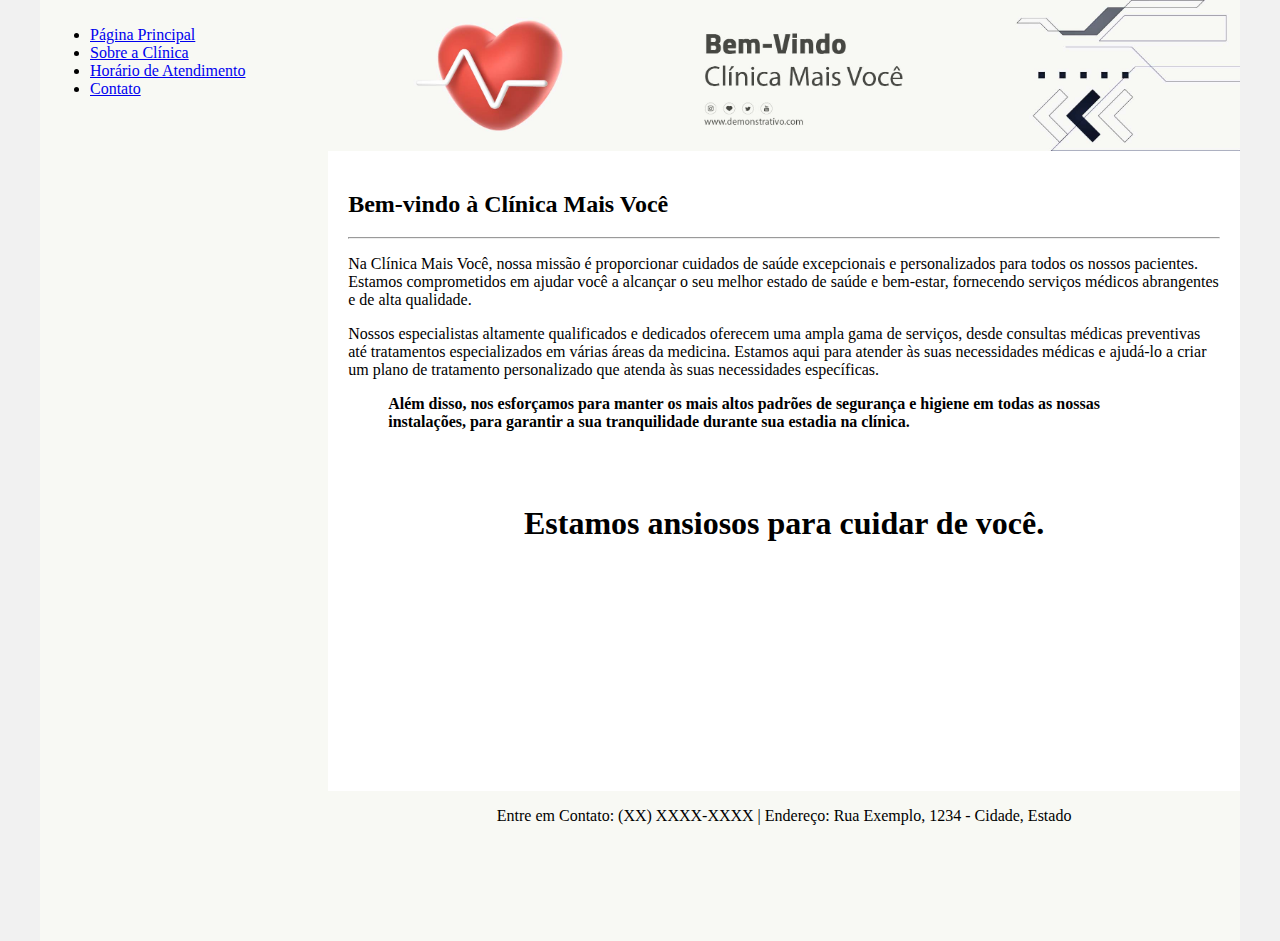
<file: index.html>
<!DOCTYPE html>
<html lang="pt-br">
<head>
    <meta charset="UTF-8">
    <meta http-equiv="X-UA-Compatible" content="IE=edge">
    <meta name="viewport" content="width=device-width, initial-scale=1.0">
    <title>Clínica Médica - Página Principal</title>
    <link rel="stylesheet" href="base.css">
</head>
<body>
    <div class="wrapper">
        <div class="menu">
            <ul>
                <li><a href="index.html">Página Principal</a></li>
                <li><a href="sobre.html">Sobre a Clínica</a></li>
                <li><a href="horario.html">Horário de Atendimento</a></li>
                <li><a href="contato.html">Contato</a></li>
            </ul>
        </div>

        <div class="main">
            <div class="header">
                <img src="img/inicio.jpg" alt="Clínica Médica" width="100%" align="center">
            </div>
            <div class="content">
                <h2>Bem-vindo à Clínica Mais Você</h2>
                <hr>
                <p>
                    Na Clínica Mais Você, nossa missão é proporcionar cuidados de saúde excepcionais e personalizados para todos os nossos pacientes. Estamos comprometidos em ajudar você a alcançar o seu melhor estado de saúde e bem-estar, fornecendo serviços médicos abrangentes e de alta qualidade.
                </p>
                <p>
                    Nossos especialistas altamente qualificados e dedicados oferecem uma ampla gama de serviços, desde consultas médicas preventivas até tratamentos especializados em várias áreas da medicina. Estamos aqui para atender às suas necessidades médicas e ajudá-lo a criar um plano de tratamento personalizado que atenda às suas necessidades específicas.
                </p>
                <blockquote>
                    <strong>
                        Além disso, nos esforçamos para manter os mais altos padrões de segurança e higiene em todas as nossas instalações, para garantir a sua tranquilidade durante sua estadia na clínica.
                    </strong> 
                </blockquote><br><br>
                <h1 align="center">Estamos ansiosos para cuidar de você.</h1>
            </div>
    
            <div class="footer">
                <font color="black" face="bold, Tahoma" >
                <p align="center">Entre em Contato: (XX) XXXX-XXXX | Endereço: Rua Exemplo, 1234 - Cidade, Estado</p>
                </font>
            </div>
        </div>
    </div>
</body>
</html>
</file>
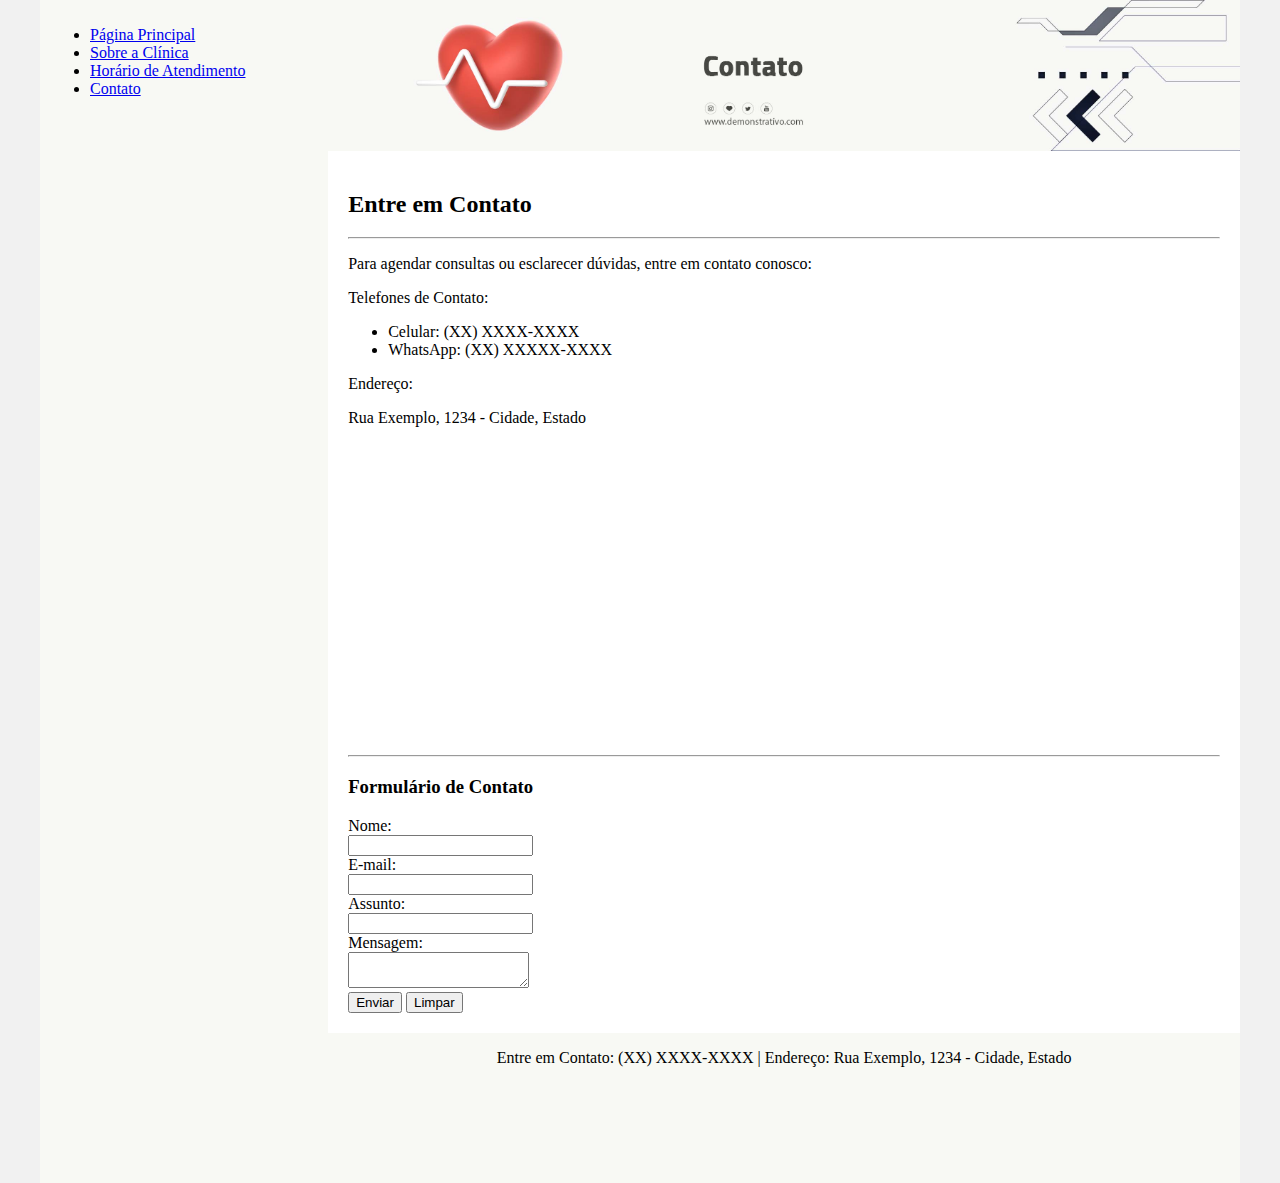
<file: contato.html>
<!DOCTYPE html>
<html lang="pt-br">
<head>
    <meta charset="UTF-8">
    <meta http-equiv="X-UA-Compatible" content="IE=edge">
    <meta name="viewport" content="width=device-width, initial-scale=1.0">
    <title>Contato - Clínica Médica</title>
    <link rel="stylesheet" href="base.css">
</head>
<body>
    <div class="wrapper">
        <div class="menu">
            <ul>
                <li><a href="index.html">Página Principal</a></li>
                <li><a href="sobre.html">Sobre a Clínica</a></li>
                <li><a href="horario.html">Horário de Atendimento</a></li>
                <li><a href="contato.html">Contato</a></li>
            </ul>
        </div>

        <div class="main">
            <div class="header">
                <img src="img/Contato.jpg" alt="Contato" width="100%" align="center">
            </div>
    
            <div class="content">
                <h2>Entre em Contato</h2>
                <hr>
                <p>Para agendar consultas ou esclarecer dúvidas, entre em contato conosco:</p>
                <p>Telefones de Contato:</p>
                <ul>
                    <li>Celular: (XX) XXXX-XXXX</li>
                    <li>WhatsApp: (XX) XXXXX-XXXX</li>
                </ul>
                <p>Endereço:</p>
                <p>Rua Exemplo, 1234 - Cidade, Estado</p>
                <iframe src="https://www.google.com/maps/embed?pb=!1m18!1m12!1m3!1d1234.5678!2d-XX.XXXXXX!3dXX.XXXXXX!2m3!1f0!2f0!3f0!3m2!1i1024!2i768!4f13.1!3m3!1m2!1s0x0%3A0x0!2zXX.XXXXXXX!5e0!3m2!1sen!2sus!4v1646753200000!5m2!1sen!2sus" width="400" height="300" style="border:0;" allowfullscreen="" loading="lazy"></iframe>

                <hr>
                <h3>Formulário de Contato</h3>
                <form action="#" method="post">
                    <label for="nome">Nome:</label><br>
                    <input type="text" id="nome" name="nome"><br>
                    <label for="email">E-mail:</label><br>
                    <input type="email" id="email" name="email"><br>
                    <label for="assunto">Assunto:</label><br>
                    <input type="text" id="assunto" name="assunto"><br>
                    <label for="mensagem">Mensagem:</label><br>
                    <textarea id="mensagem" name="mensagem"></textarea><br>
                    <input type="submit" value="Enviar">
                    <input type="reset" value="Limpar">
                </form>
            </div>
    
            <div class="footer">
                <font color="black" face="bold, Tahoma" >
                <p align="center">Entre em Contato: (XX) XXXX-XXXX | Endereço: Rua Exemplo, 1234 - Cidade, Estado</p>
                </font>
            </div>
        </div>
    </div>
</body>
</html>
</file>
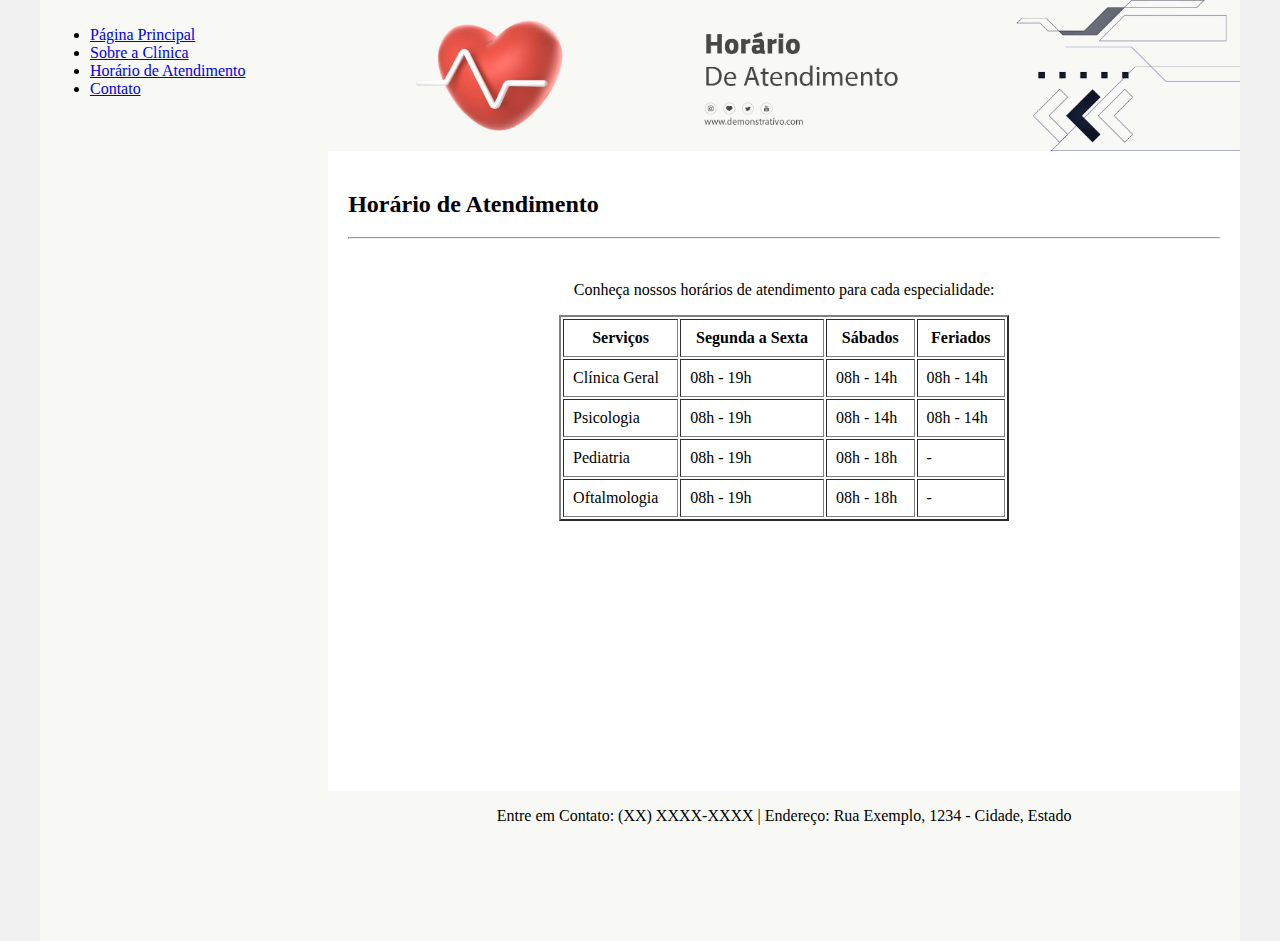
<file: horario.html>
<!DOCTYPE html>
<html lang="pt-br">
<head>
    <meta charset="UTF-8">
    <meta http-equiv="X-UA-Compatible" content="IE=edge">
    <meta name="viewport" content="width=device-width, initial-scale=1.0">
    <title>Clínica Médica - Horário de Atendimento</title>
    <link rel="stylesheet" href="base.css">
</head>
<body>
    <div class="wrapper">
        <div class="menu">
            <ul>
                <li><a href="index.html">Página Principal</a></li>
                <li><a href="sobre.html">Sobre a Clínica</a></li>
                <li><a href="horario.html">Horário de Atendimento</a></li>
                <li><a href="contato.html">Contato</a></li>
            </ul>
        </div>

        <div class="main">
            <div class="header">
                <img src="img/horario.jpg" alt="Sobre a Clínica" width="100%" align="center">
            </div>
    
            <div class="content">
                <h2>Horário de Atendimento</h2>
                <hr><br>
                <p align="center">Conheça nossos horários de atendimento para cada especialidade:</p>
                <table border="2" width="450" cellpadding="9" align="center">
                    <tr>
                        <th>Serviços</th>
                        <th>Segunda a Sexta</th>
                        <th>Sábados</th>
                        <th>Feriados</th>
                    </tr>
                    <tr>
                        <td>Clínica Geral</td>
                        <td>08h - 19h</td>
                        <td>08h - 14h</td>
                        <td>08h - 14h</td>
                    </tr>
                    <tr>
                        <td>Psicologia</td>
                        <td>08h - 19h</td>
                        <td>08h - 14h</td>
                        <td>08h - 14h</td>
                    </tr>
                    <tr>
                        <td>Pediatria</td>
                        <td>08h - 19h</td>
                        <td>08h - 18h</td>
                        <td>-</td>
                    </tr>
                    <tr>
                        <td>Oftalmologia</td>
                        <td>08h - 19h</td>
                        <td>08h - 18h</td>
                        <td>-</td>
                    </tr>
                </table>
                <br><br>
                <br><br><br><br><br><br><br><br>
            </div>
    
            <div class="footer">
                <font color="black" face="bold, Tahoma" >
                <p align="center">Entre em Contato: (XX) XXXX-XXXX | Endereço: Rua Exemplo, 1234 - Cidade, Estado</p>
                </font>
            </div>
        </div>
    </div>
</body>
</html>
</file>
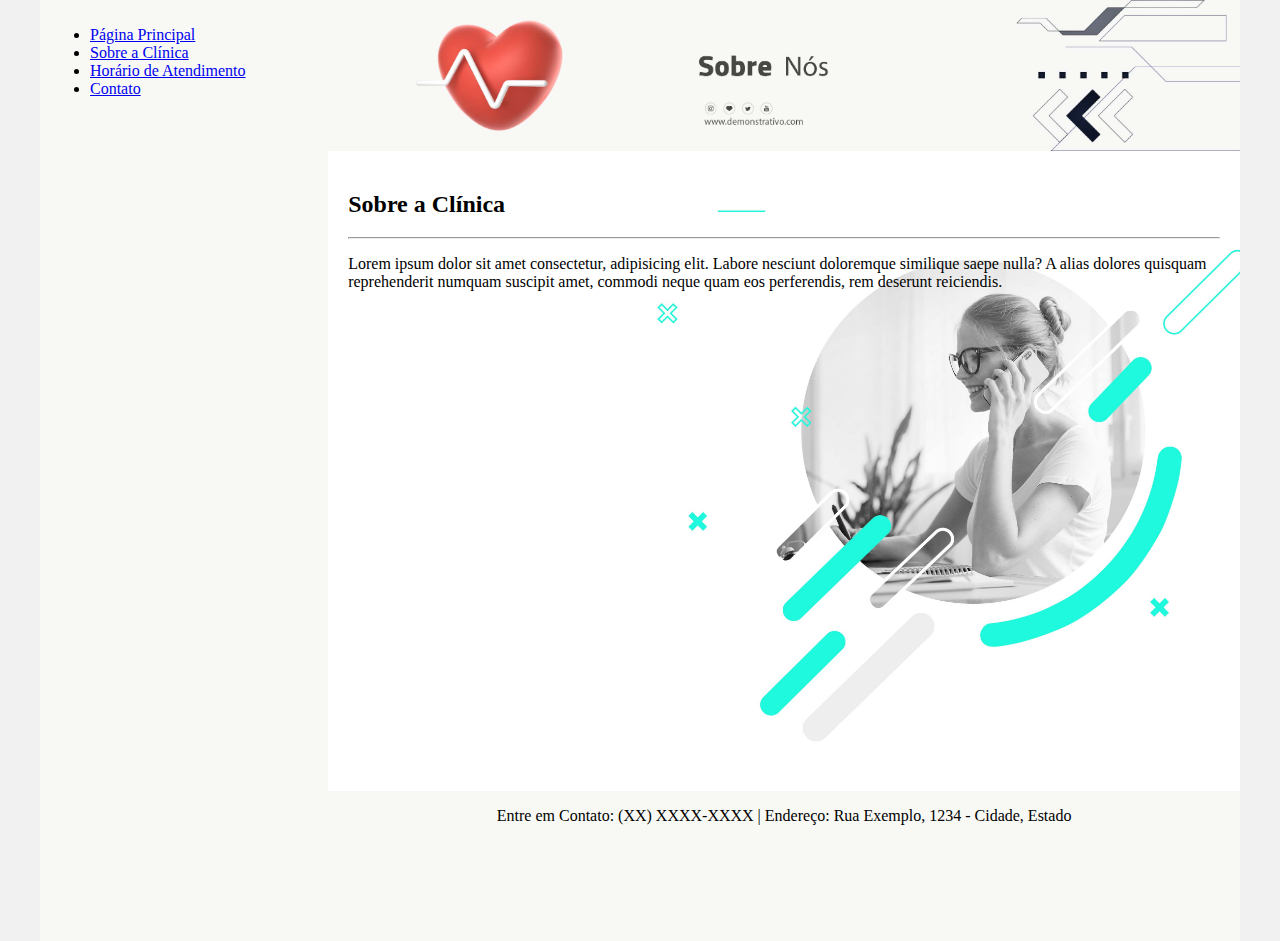
<file: sobre.html>
<!DOCTYPE html>
<html lang="pt-br">
<head>
    <meta charset="UTF-8">
    <meta http-equiv="X-UA-Compatible" content="IE=edge">
    <meta name="viewport" content="width=device-width, initial-scale=1.0">
    <title>Clínica Médica - Sobre a Clínica</title>
    <link rel="stylesheet" href="base.css">
</head>
<body>
    <div class="wrapper">
        <div class="menu">
            <ul>
                <li><a href="index.html">Página Principal</a></li>
                <li><a href="sobre.html">Sobre a Clínica</a></li>
                <li><a href="horario.html">Horário de Atendimento</a></li>
                <li><a href="contato.html">Contato</a></li>
            </ul>
        </div>

        <div class="main">
            <div class="header">
                <img src="img/sobre.jpg" alt="Sobre a Clínica" width="100%" align="center">
            </div>
    
            <div class="about">
                <h2>Sobre a Clínica</h2>
                <hr>
                <p>Lorem ipsum dolor sit amet consectetur, adipisicing elit. Labore nesciunt doloremque similique saepe nulla? A alias dolores quisquam reprehenderit numquam suscipit amet, commodi neque quam eos perferendis, rem deserunt reiciendis.</p>
            </div>
    
            <div class="footer">
                <font color="black" face="bold, Tahoma" >
                <p align="center">Entre em Contato: (XX) XXXX-XXXX | Endereço: Rua Exemplo, 1234 - Cidade, Estado</p>
                </font>
            </div>
        </div>
    </div>
</body>
</html>
</file>
<file: base.css>
html, body {
    margin: 0;
}
body {
    background-color: #f1f1f1;
    display: flex;
    justify-content: center;
}

.wrapper {
    width: 1200px;
    display: flex;
    margin: 0 auto;
    background-color: aquamarine;
}
.main {
    display: flex;
    flex-flow: column;
    width: 85%;
}
.menu {
    width: 300px;
    background-color: #f8f9f4;
    padding: 10px;
    margin: 0 auto;
}
.header {
    background-color: rgb(5, 108, 108);
    min-height: 150px;
}
.content {
    background-color: white;
    min-height: 600px;
    padding: 20px;
}
.about {
    background-image: url('img/contato_fundo.jpg');
    background-size: cover;
    background-position: center;
    background-color: white;
    min-height: 600px;
    padding: 20px;
}
.footer {
    background-color: #f8f9f4;
    min-height: 150px;
}
</file>
